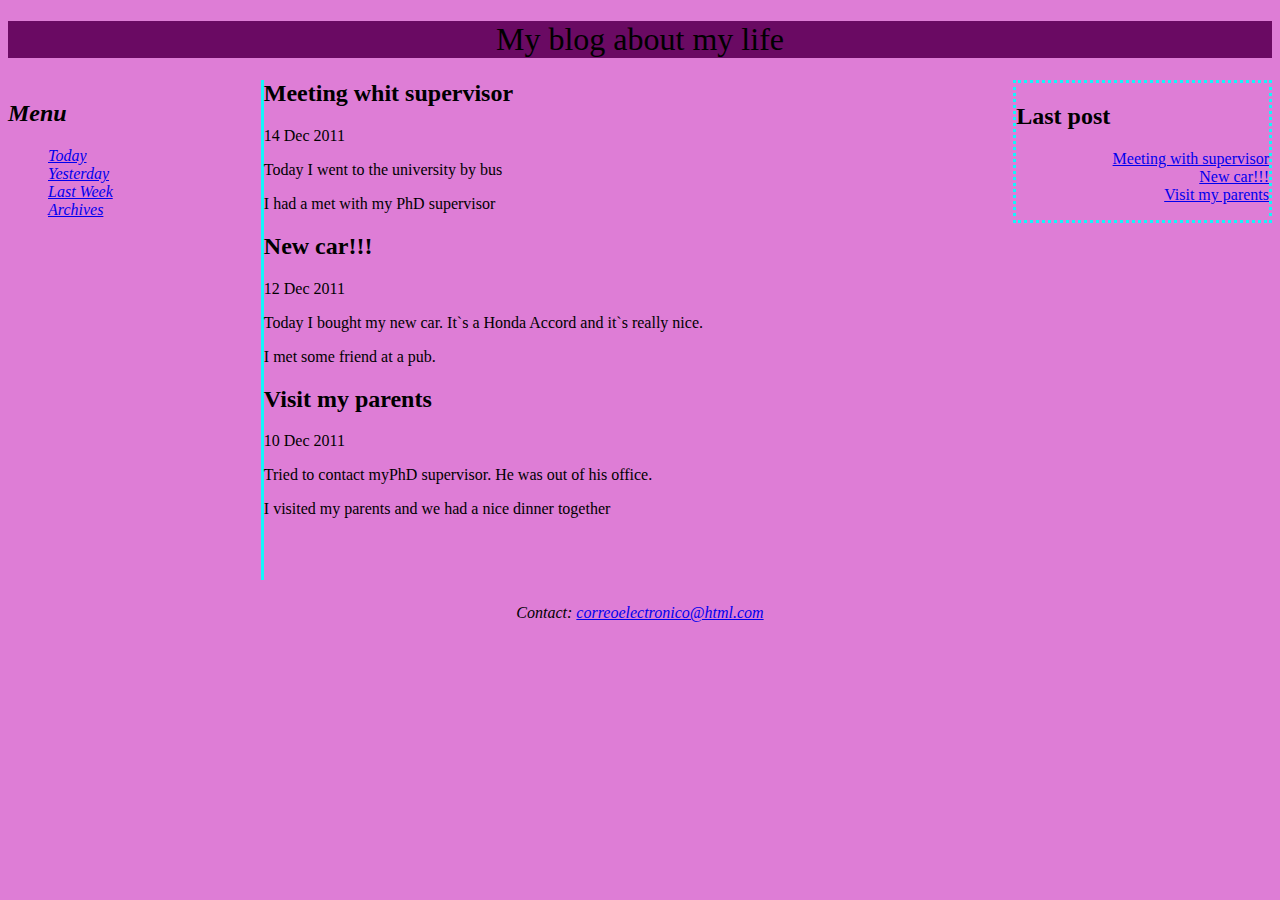
<file: PracticasUnidad1/Ejercicio5/index.html>
<!DOCTYPE html>
<html lang="en">
<head>
	<meta charset="UTF-8">
	<title>My Blog</title>
	<link rel="stylesheet" href="style.css">
</head>
<body>
	<header>
		<h1>My blog about my life</h1>
	</header>
	<div id="principal">
	<div id="menu">
		<h2>Menu</h2>
		<ul>
		<li><a href="#">Today</a></li>
		<li><a href="#">Yesterday</a></li>
		<li><a href="#">Last Week</a></li>
		<li><a href="#">Archives</a></li>
	</ul>
	</div>
	<aside>
		<h2>Last post</h2>
		<ul>
		<a href="1">Meeting with supervisor</a><br>
		<a href="2">New car!!!</a><br>
		<a href="3">Visit my parents</a>
	</ul>
	</aside>
	<section>
		<article>
			<h2 id="1"><b>Meeting whit supervisor</b></h2>
			<p>14 Dec 2011</p>
			<p>Today I went to the university by bus</p>
			<p>I had a met with my PhD supervisor</p>

			<h2 id="2"><b>New car!!!</b></h2>
			<p>12 Dec 2011</p>
			<p>Today I bought my new car. It`s a Honda Accord and it`s really nice.</p>
			<p>I met some friend at a pub.</p>

			<h2 id="3"><b>Visit my parents</b></h2>
			<p>10 Dec 2011</p>
			<p>Tried to contact myPhD supervisor. He was out of his office.</p>
			<p>I visited my parents and we had a nice dinner together</p>
		</article>
	</section><br><br><br>
	<div id="contacto">
	<p >Contact: <a href="#">correoelectronico@html.com</a></p></div>
	</div>
</body>
</html>
</file>
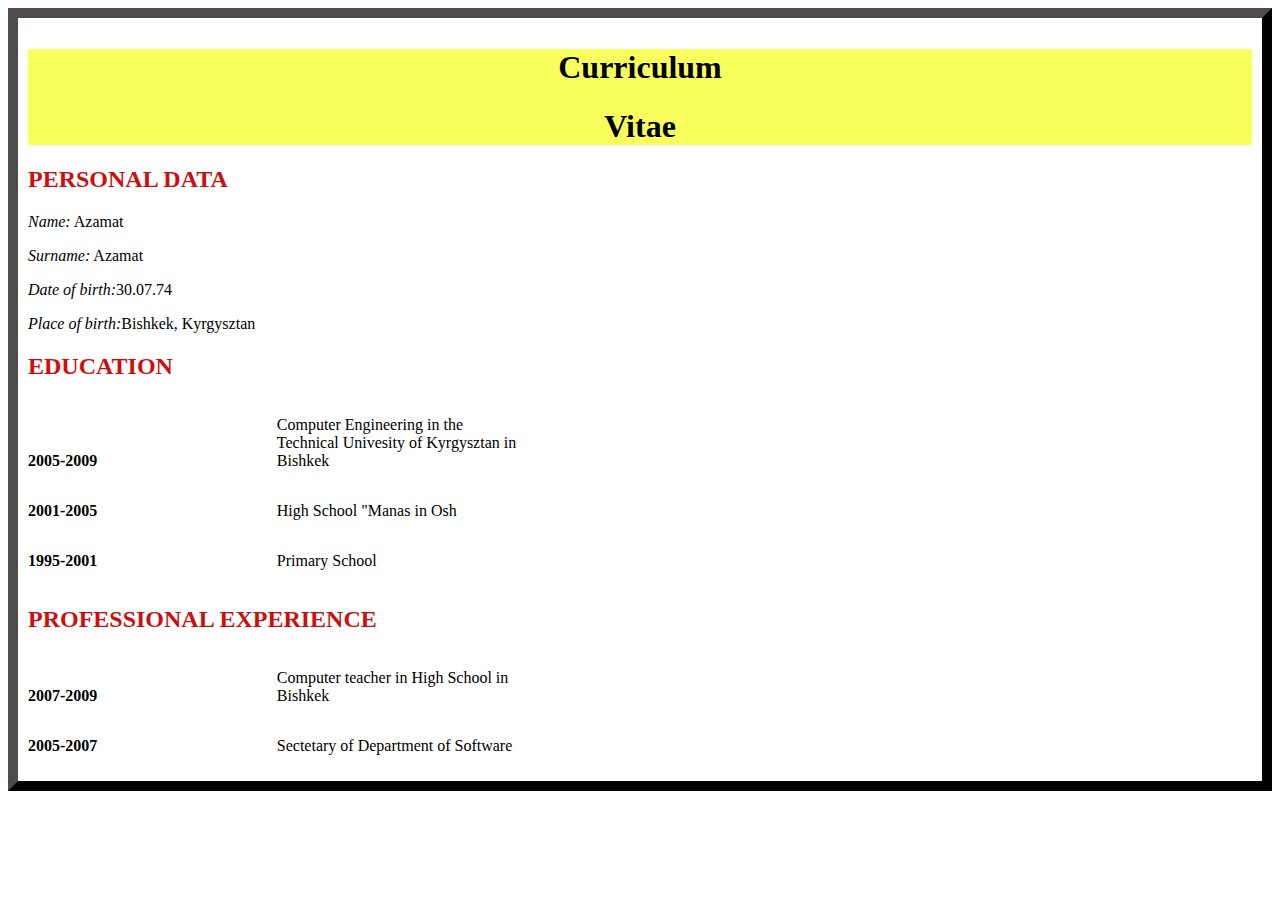
<file: PracticasUnidad1/Ejercicio7/index.html>
<!DOCTYPE html>
<html lang="en">
<head>
	<meta charset="UTF-8">
	<title>Curriculum Vitae</title>
	<link rel="stylesheet" href="style.css">
</head>
<body>
	<header>
		<h1>Curriculum </h1>
		<h1>Vitae</h1>
	</header>
	<div id ="info">
	<div>
		<h2>PERSONAL DATA</h2>
		<p><i>Name:</i> Azamat</p>
		<p><i>Surname:</i> Azamat</p>
		<p><i>Date of birth:</i>30.07.74</p>
		<p><i>Place of birth:</i>Bishkek, Kyrgysztan</p>
	</div>
	<section >
		<h2>EDUCATION</h2>
		<p><b>2005-2009 </b></p>
		<p>Computer Engineering in the Technical Univesity of Kyrgysztan in Bishkek</p>
		<br>
		<p><b>2001-2005</b> </p>
		<p>High School "Manas in Osh</p>
		<br>
		<p><b>1995-2001</b> </p>
		<p>Primary School</p>
	</section>
	<section>
		<h2>PROFESSIONAL EXPERIENCE</h2>
		<P><b>2007-2009</b> </P>
		<p>Computer teacher in High School in Bishkek</p>
		<br>
		<P><b>2005-2007 </b></P>
		<p>Sectetary of Department of Software</p>
	</section>
	</div>
</body>
</html>
</file>
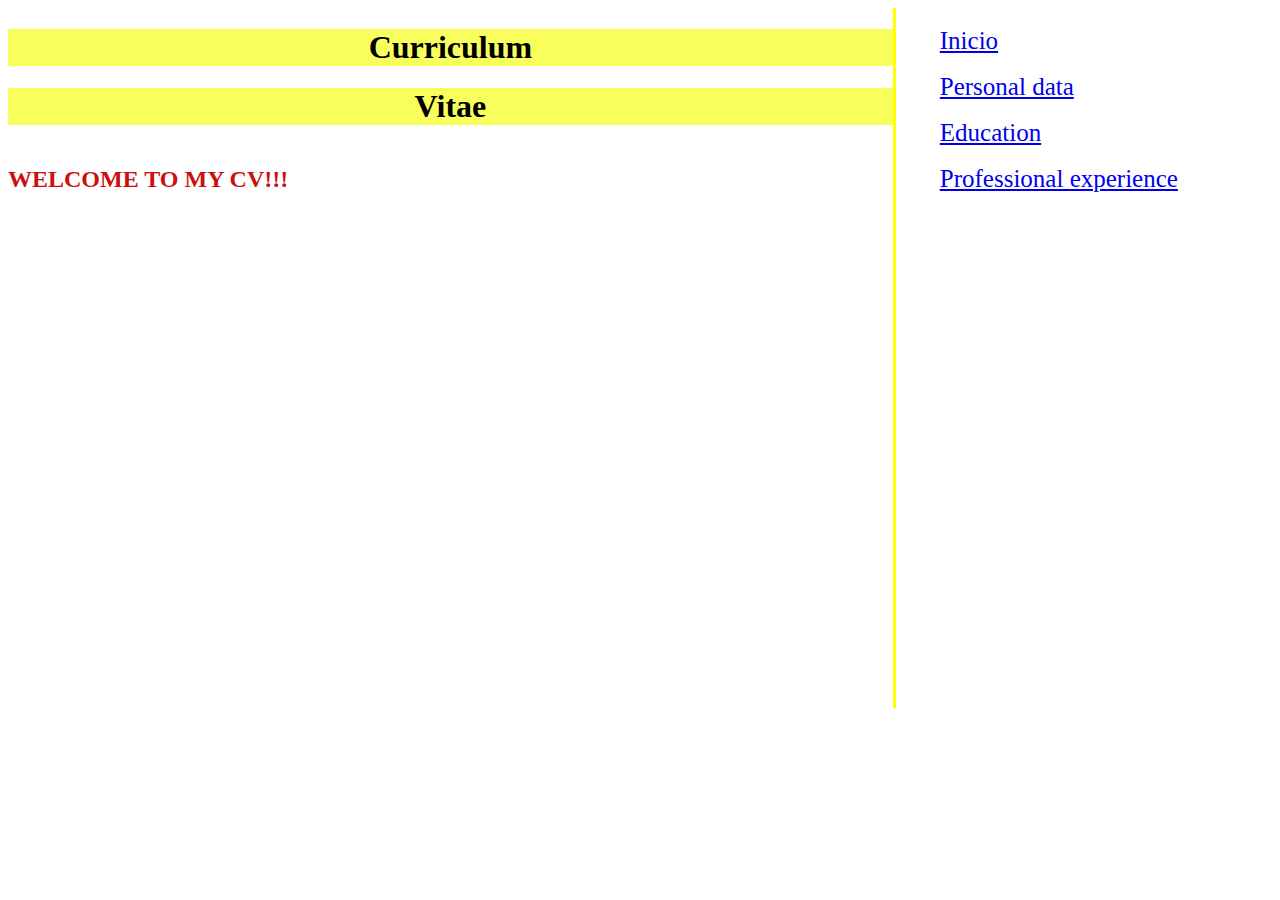
<file: PracticasUnidad1/Ejercicio8/index.html>
<!DOCTYPE html>
<html lang="en">
<head>
	<meta charset="UTF-8">
	<title>Curriculum Vitae</title>
</head>
<style>
	header h1{
		background-color: #F8FF5C;
		text-align: center;
	}
	#inicio p{
		font-size: 30px;
		text-align:left;
	}
	#inicio h2{
		color: #CB0F0F;
		text-align: center;
	}
	#pantallaizq{
		width: 70%;
		border-right: solid;
		border-color: yellow;
		height: 700px;
	}
	nav ul{
		list-style: none;
	}
	#contenido div, nav{
		display: inline-block;
	}
	nav a{
		font-size: 25px;
	}
</style>
<body>
	<div id="contenido">
	<div id="pantallaizq">
	<header>
		<h1>Curriculum </h1>
		<h1>Vitae</h1>
	</header>
	<div id ="inicio">
		<h2>WELCOME TO MY CV!!!</h2>
	</div>
	</div>
	<nav>
		<ul>
			<a href="index.html">Inicio</a><br><br>
			<a href="personalData.html">Personal data</a><br><br>
			<a href="education.html">Education</a><br><br>
			<a href="professionalExperience">Professional experience</a>
		</ul>
	</nav>
</div>
</body>
</html>
</file>
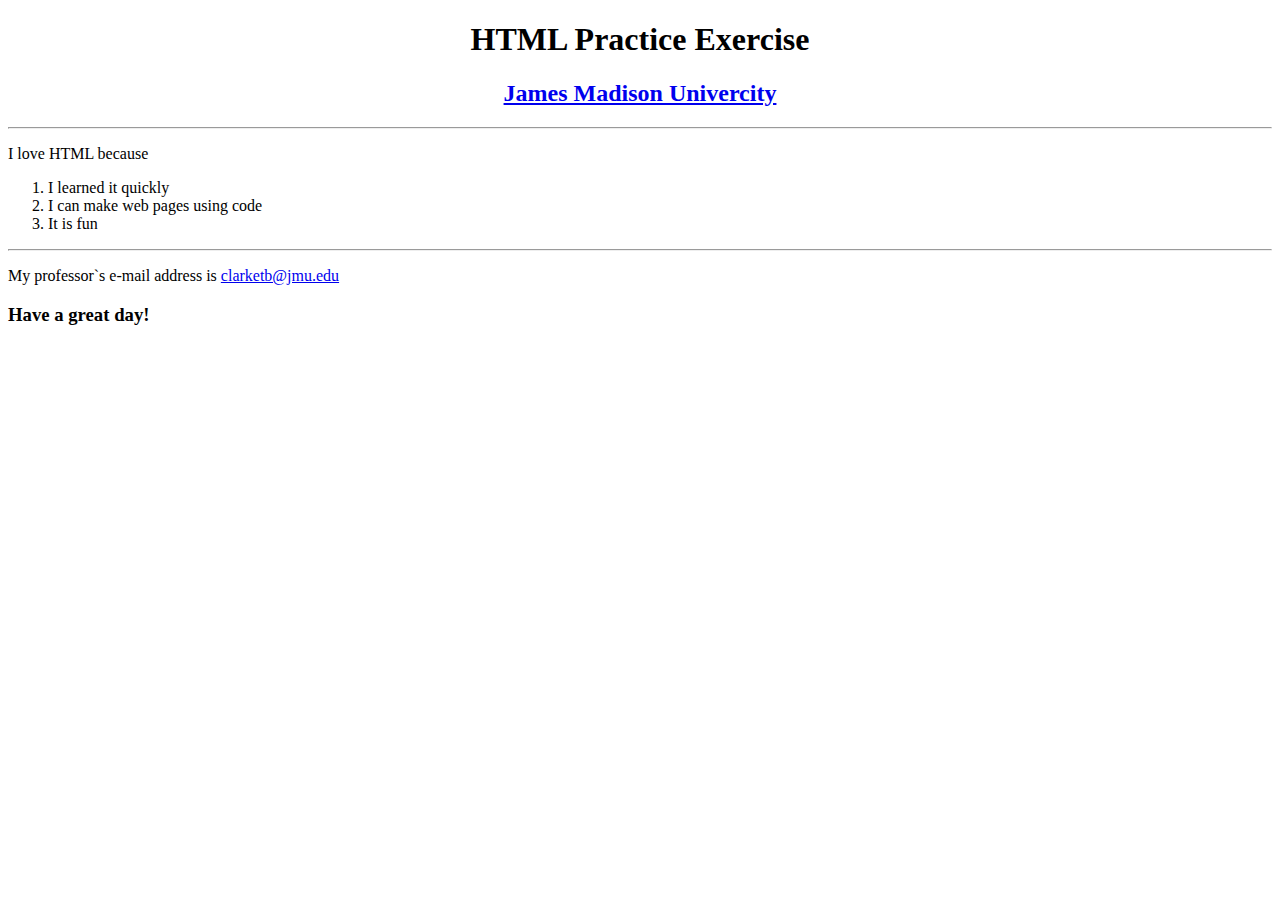
<file: PracticasUnidad1/Ejercicio2/Sanchezex2.html>
<!DOCTYPE html>
<html lang="en">
<head>
	<meta charset="UTF-8">
	<title>I Love HTML!!!</title>
</head>
<body>
	<header>
		<h1 style="text-align:center">HTML Practice Exercise</h1>
		<h2 style="text-align:center"><a href="http://www.jmu.edu/">James Madison Univercity</a></h2>
	</header>
	<hr>
	<p>I love HTML because</p>
	<ol>
		<li>I learned it quickly</li>
		<li>I can make web pages using code</li>
		<li>It is fun</li>
	</ol>
	<hr>
	<p>My professor`s e-mail address is <a href="https://www.jmu.edu/cgi-bin/peoplenewcms?pattern=clarketb">clarketb@jmu.edu</a></p>
	<h3>Have a great day!</h3>
</body>
</html>
</file>
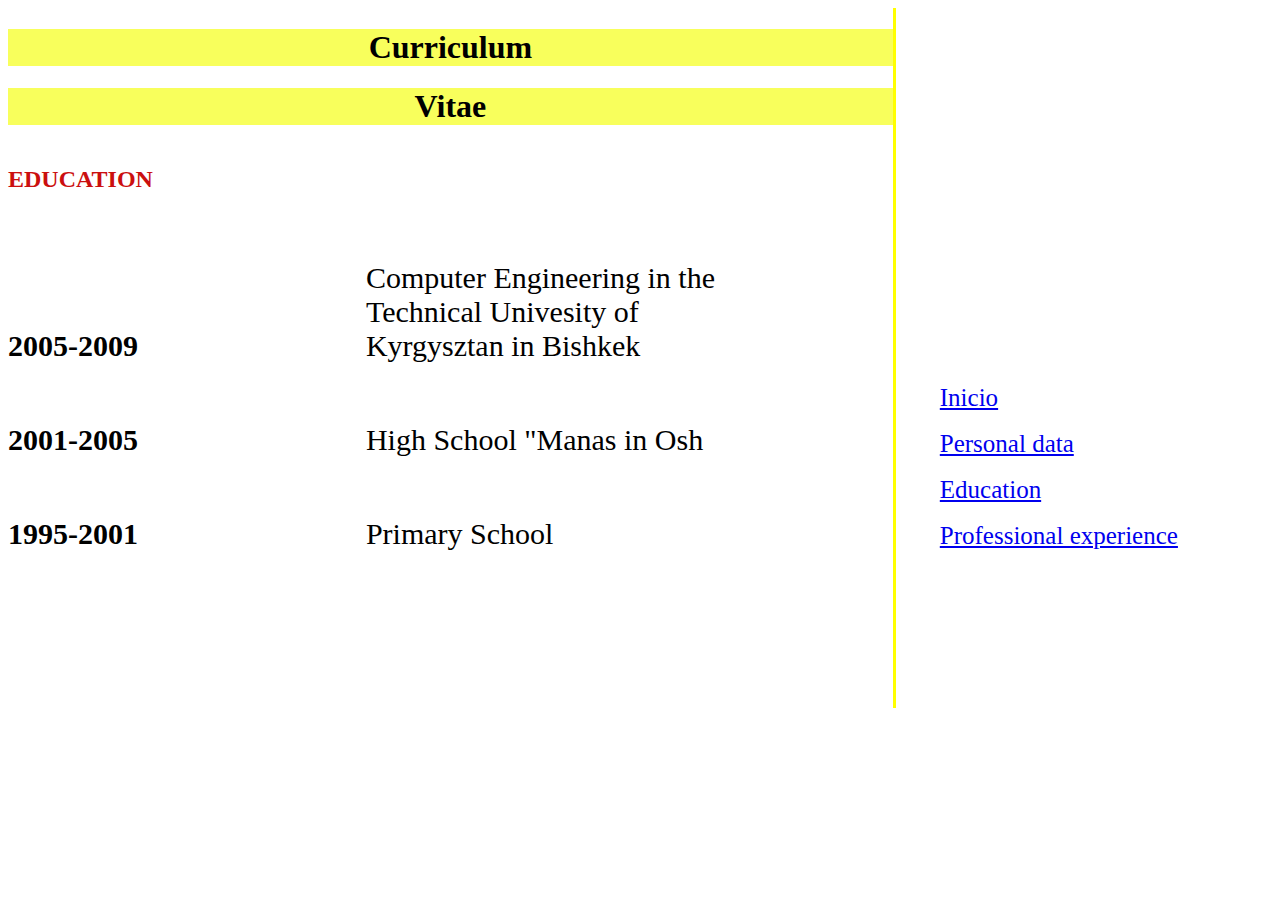
<file: PracticasUnidad1/Ejercicio8/education.html>
<!DOCTYPE html>
<html lang="en">
<head>
	<meta charset="UTF-8">
	<title>Curriculum Vitae</title>
</head>
<style>
	header h1{
		background-color: #F8FF5C;
		text-align: center;
	}
	#education p{
		font-size: 30px;
		text-align:left;
		width: 40%;
		display: inline-block;
	}
	#education h2{
		color: #CB0F0F;
		text-align: center;
		display: inline-block;
	}
	#pantallaizq{
		width: 70%;
		border-right: solid;
		border-color: yellow;
		height: 700px;
	}
	nav ul{
		list-style: none;
	}
	#contenido div, nav{
		display: inline-block;
	}
	nav a{
		font-size: 25px;
	}
	personal p{

	}
</style>
<body>
	<div id="contenido">
	<div id="pantallaizq">
	<header>
		<h1>Curriculum </h1>
		<h1>Vitae</h1>
	</header>
	<div id ="education">
		<h2>EDUCATION</h2>
		<br><br>
		<p><b>2005-2009 </b></p>
		<p>Computer Engineering in the Technical Univesity of Kyrgysztan in Bishkek</p>
		<br>
		<p><b>2001-2005</b> </p>
		<p>High School "Manas in Osh</p>
		<br>
		<p><b>1995-2001</b> </p>
		<p>Primary School</p>
	</div>
	</div>
	<nav>
		<ul>
			<a href="index.html">Inicio</a><br><br>
			<a href="personalData.html">Personal data</a><br><br>
			<a href="education.html">Education</a><br><br>
			<a href="professionalExperience.html">Professional experience</a>
		</ul>
	</nav>
</div>
</body>
</html>
</file>
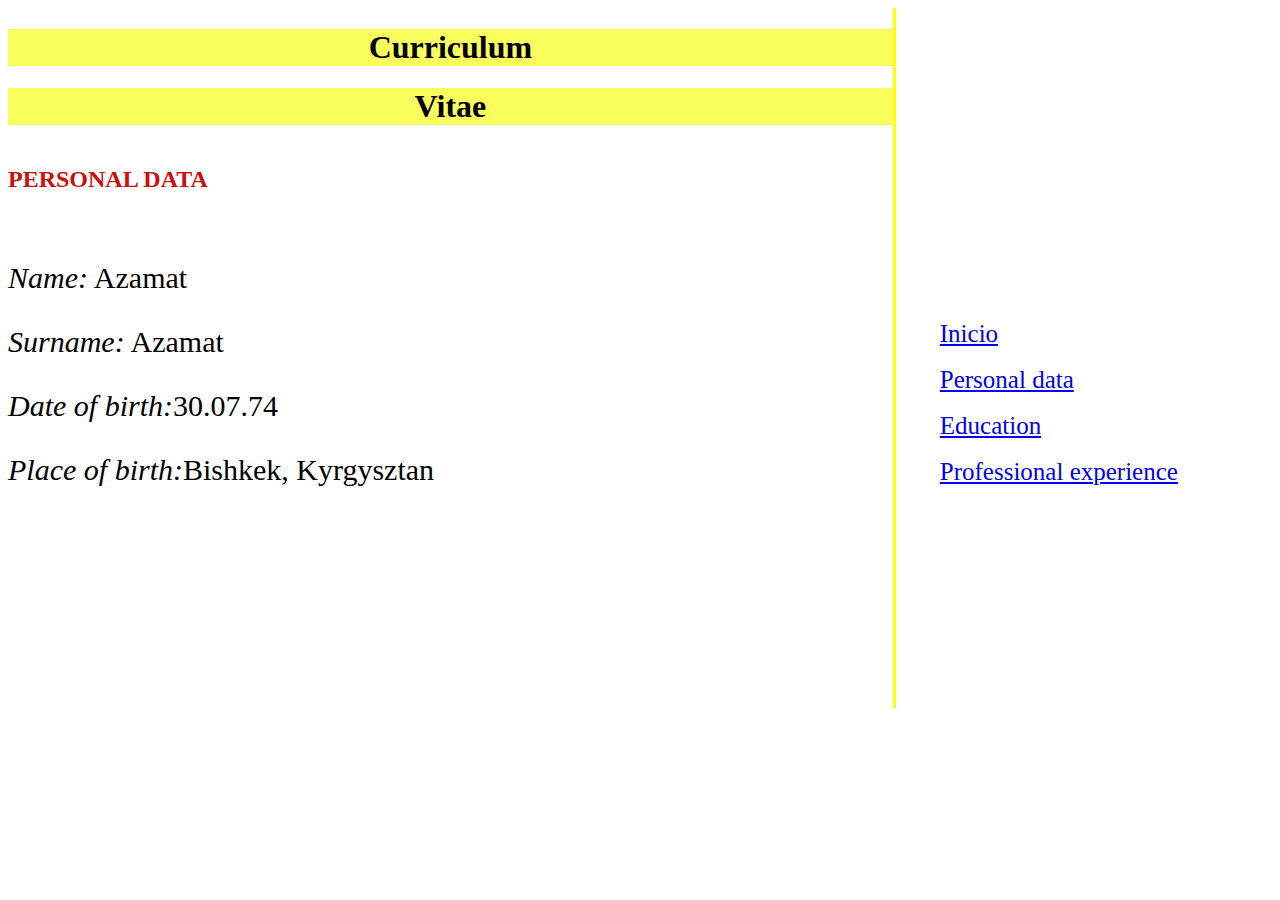
<file: PracticasUnidad1/Ejercicio8/personalData.html>
<!DOCTYPE html>
<html lang="en">
<head>
	<meta charset="UTF-8">
	<title>Curriculum Vitae</title>
</head>
<style>
	header h1{
		background-color: #F8FF5C;
		text-align: center;
	}
	#personal p{
		font-size: 30px;
		text-align:left;
	}
	#personal h2{
		color: #CB0F0F;
		text-align: center;
		display: inline-block;
	}
	#pantallaizq{
		width: 70%;
		border-right: solid;
		border-color: yellow;
		height: 700px;
	}
	nav ul{
		list-style: none;
	}
	#contenido div, nav{
		display: inline-block;
	}
	nav a{
		font-size: 25px;
	}
</style>
<body>
	<div id="contenido">
	<div id="pantallaizq">
	<header>
		<h1>Curriculum </h1>
		<h1>Vitae</h1>
	</header>
	<div id ="personal">
		<h2>PERSONAL DATA</h2>
		<br><br>
		<p><i>Name:</i> Azamat</p>
		<p><i>Surname:</i> Azamat</p>
		<p><i>Date of birth:</i>30.07.74</p>
		<p><i>Place of birth:</i>Bishkek, Kyrgysztan</p>
	</div>
	</div>
	<nav>
		<ul>
			<a href="index.html">Inicio</a><br><br>
			<a href="personalData.html">Personal data</a><br><br>
			<a href="education.html">Education</a><br><br>
			<a href="professionalExperience">Professional experience</a>
		</ul>
	</nav>
</div>
</body>
</html>
</file>
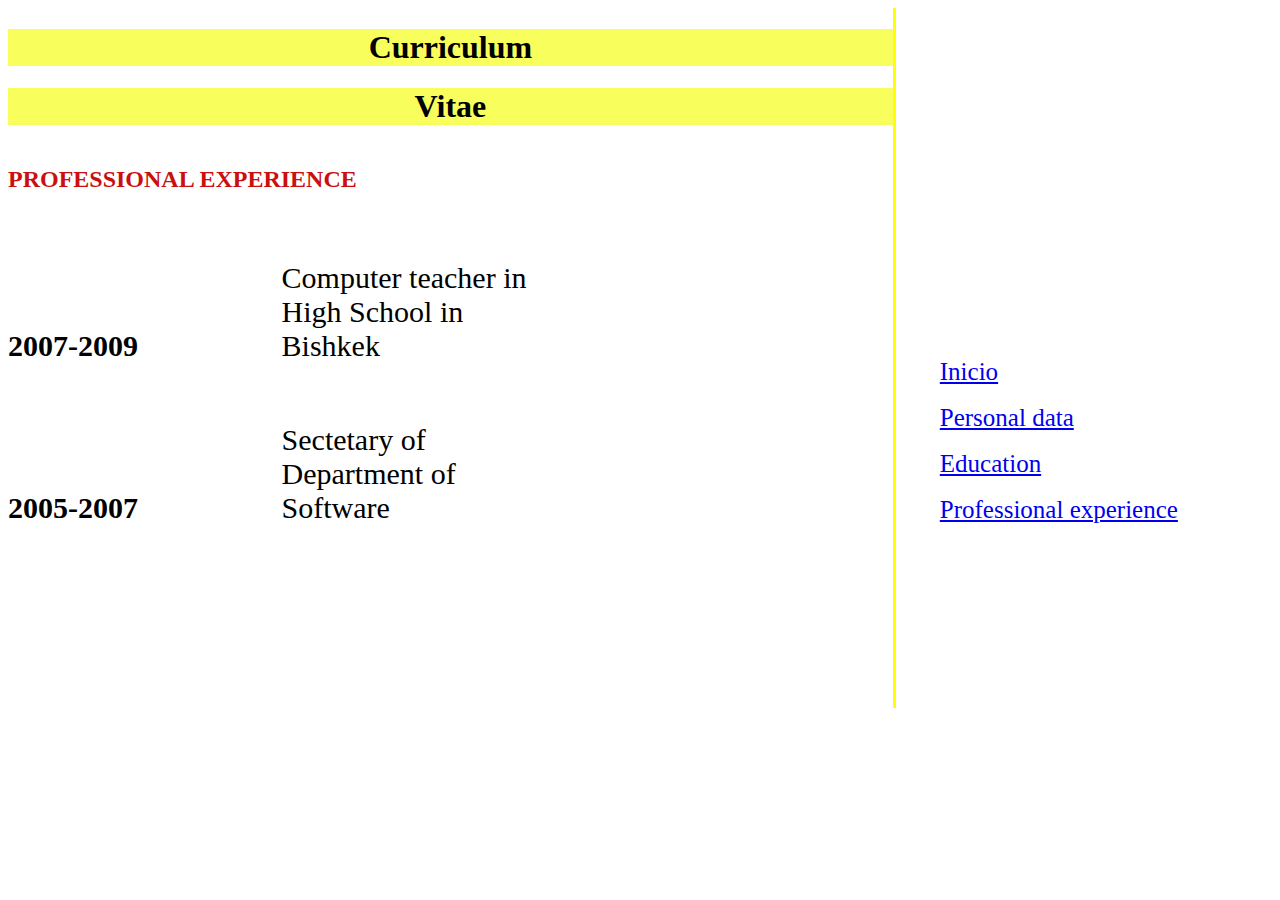
<file: PracticasUnidad1/Ejercicio8/professionalExperience.html>
<!DOCTYPE html>
<html lang="en">
<head>
	<meta charset="UTF-8">
	<title>Curriculum Vitae</title>
</head>
<style>
	header h1{
		background-color: #F8FF5C;
		text-align: center;
	}
	#experience p{
		font-size: 30px;
		text-align:left;
		width: 40%;
		display: inline-block;
	}
	#experience h2{
		color: #CB0F0F;
		text-align: center;
		display: inline-block;
	}
	#pantallaizq{
		width: 70%;
		border-right: solid;
		border-color: yellow;
		height: 700px;
	}
	nav ul{
		list-style: none;
	}
	#contenido div, nav{
		display: inline-block;
	}
	nav a{
		font-size: 25px;
	}
</style>
<body>
	<div id="contenido">
	<div id="pantallaizq">
	<header>
		<h1>Curriculum </h1>
		<h1>Vitae</h1>
	</header>
	<div id ="experience">
		<h2>PROFESSIONAL EXPERIENCE</h2>
		<br><br>
		<P><b>2007-2009</b> </P>
		<p>Computer teacher in High School in Bishkek</p>
		<br>
		<P><b>2005-2007 </b></P>
		<p>Sectetary of Department of Software</p>
	</div>
	</div>
	<nav>
		<ul>
			<a href="index.html">Inicio</a><br><br>
			<a href="personalData.html">Personal data</a><br><br>
			<a href="education.html">Education</a><br><br>
			<a href="professionalExperience">Professional experience</a>
		</ul>
	</nav>
</div>
</body>
</html>
</file>
<file: PracticasUnidad1/Ejercicio5/style.css>
@font-face
{
	font-family: 'BallparWeiner'
	src: url('fonts/ballpark.eot');
	src:url ('fonts/ballpark.eot?#iefix') format('embedded-opentype'),
		url ('fonts/ballpark.woff') format ('woff'),
		url ('fonts/ballpark.ttf') format ('truetype'),
		url ('fonts/ballpark.svg# BallparWeiner') format ('svg')

	font-weigth: normal;
	font-style: normal;

}

@font-face
{
	font-family: 'Dayrom'
	src: url('fonts/dayrom.eot');
	src:url ('fonts/dayrom.eot?#iefix') format('embedded-opentype'),
		url ('fonts/dayrom.woff') format ('woff'),
		url ('fonts/dayrom.ttf') format ('truetype'),
		url ('fonts/dayrom.svg# BallparWeiner') format ('svg')

	font-weigth: normal;
	font-style: normal;
}
body{
	background-color: #DE7DD6;
}
header{
	background-color: #6A0A63;
	text-align: center;
	
}
header h1{
font-family: 'BallparWeiner', serif;
	font-weight: normal;
}
#menu{
	width: 20%;
	height: 500px;
	float: left;
	border-right: solid;
	border-color: #15F6FA;
	font-style: italic;
}
#menu ul{
	list-style: none;
}
aside{
	border: dotted;
	border-color: #15F6FA;
	width: 20%;
	float: right;
}
aside ul{
	text-align: right;
}
section h2{
	font-family: 'Dayrom', serif;
	font-weight: normal;
}
#contacto p{
	text-align: center;
	font-style: italic;
}
</file>
<file: PracticasUnidad1/Ejercicio7/style.css>
@font-face
{
	font-family: 'Dayrom'
	src: url('fonts/dayrom.eot');
	src:url ('fonts/dayrom.eot?#iefix') format('embedded-opentype'),
		url ('fonts/dayrom.woff') format ('woff'),
		url ('fonts/dayrom.ttf') format ('truetype'),
		url ('fonts/dayrom.svg# BallparWeiner') format ('svg')

	font-weigth: normal;
	font-style: normal;
}
@font-face
{
	font-family: 'BallparWeiner'
	src: url('fonts/ballpark.eot');
	src:url ('fonts/ballpark.eot?#iefix') format('embedded-opentype'),
		url ('fonts/ballpark.woff') format ('woff'),
		url ('fonts/ballpark.ttf') format ('truetype'),
		url ('fonts/ballpark.svg# BallparWeiner') format ('svg')

	font-weigth: normal;
	font-style: normal;

}
header h1{
	text-align: center;
	color: black;
}
header{
	background-color: #F8FF5C;
}
#info h2{
	color: #CB0F0F;
	font-family: 'Dayrom',serif;
}
section p{
	display: inline-block;
	width: 20%;
}
body{
	border: solid;
	border-style: outset;
	border-width: 10px;
	border-color:#504B4B;
	padding: 10px;
}
</file>
